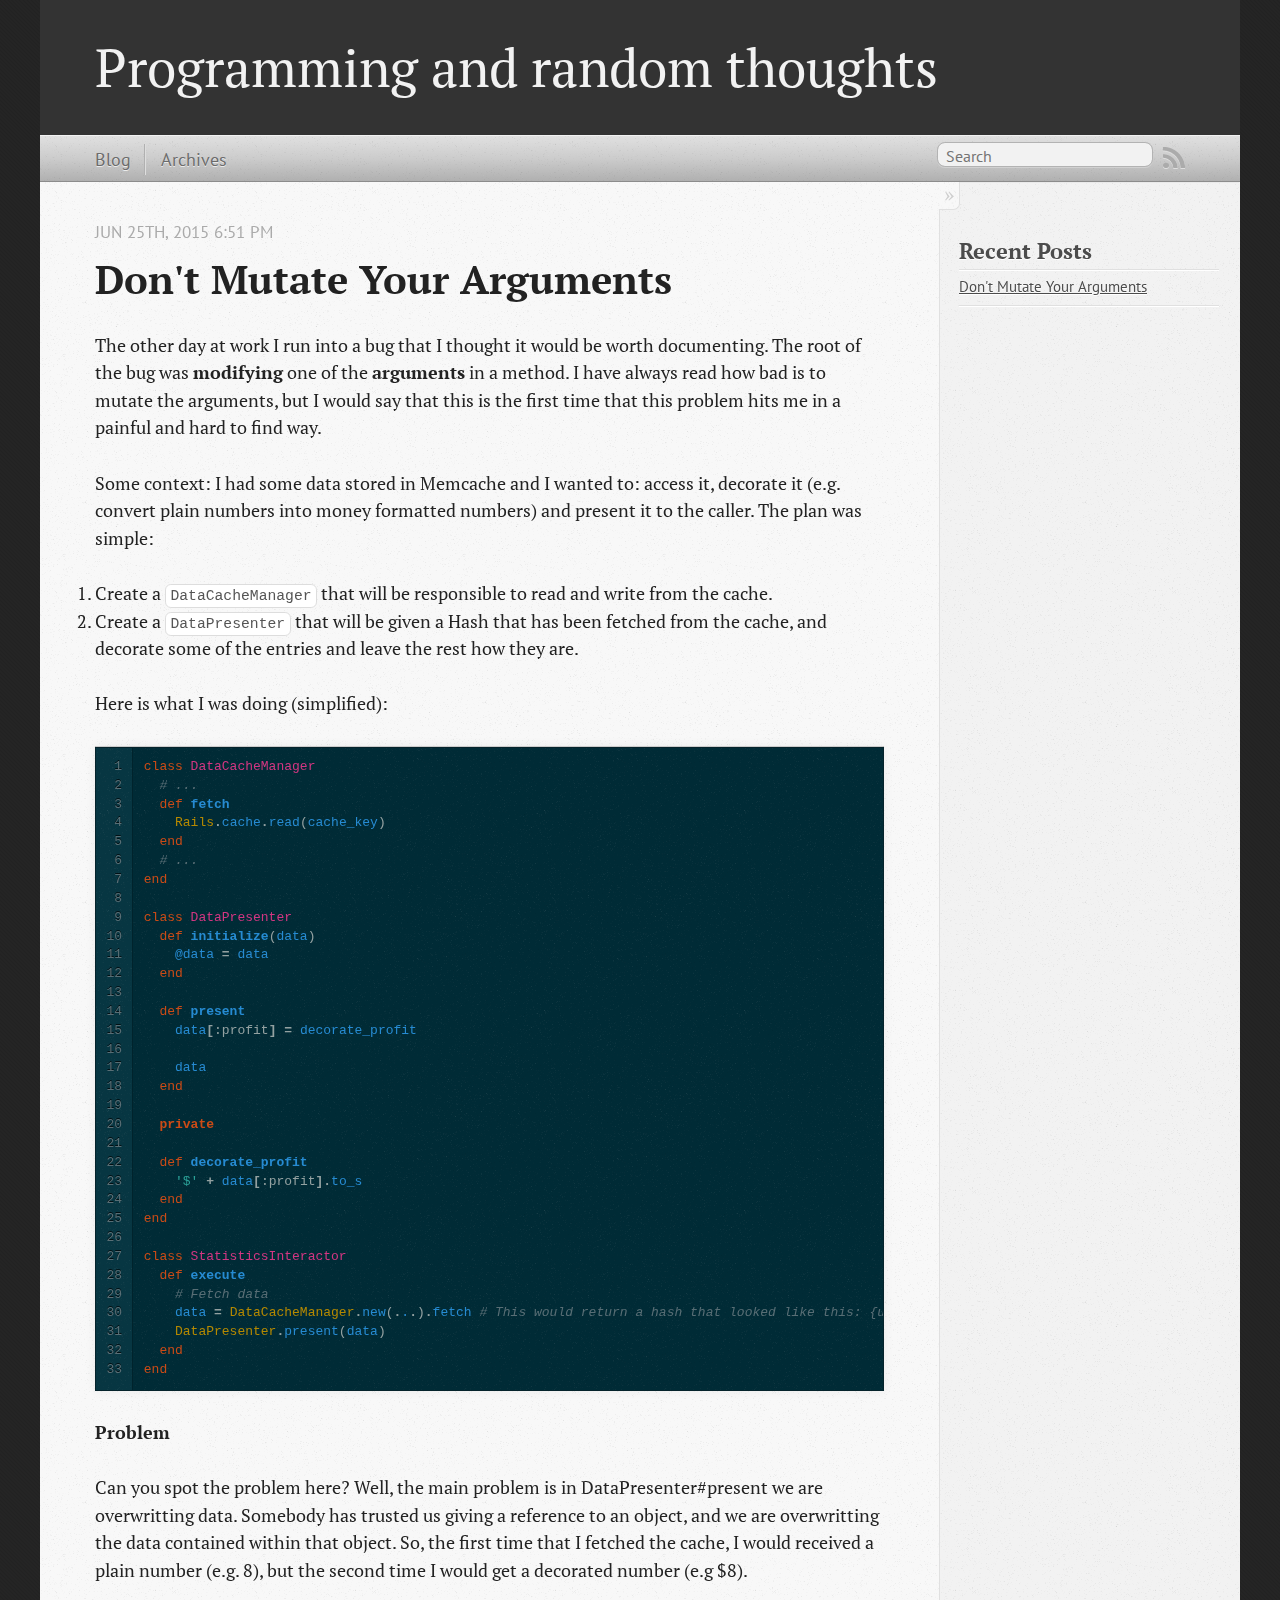
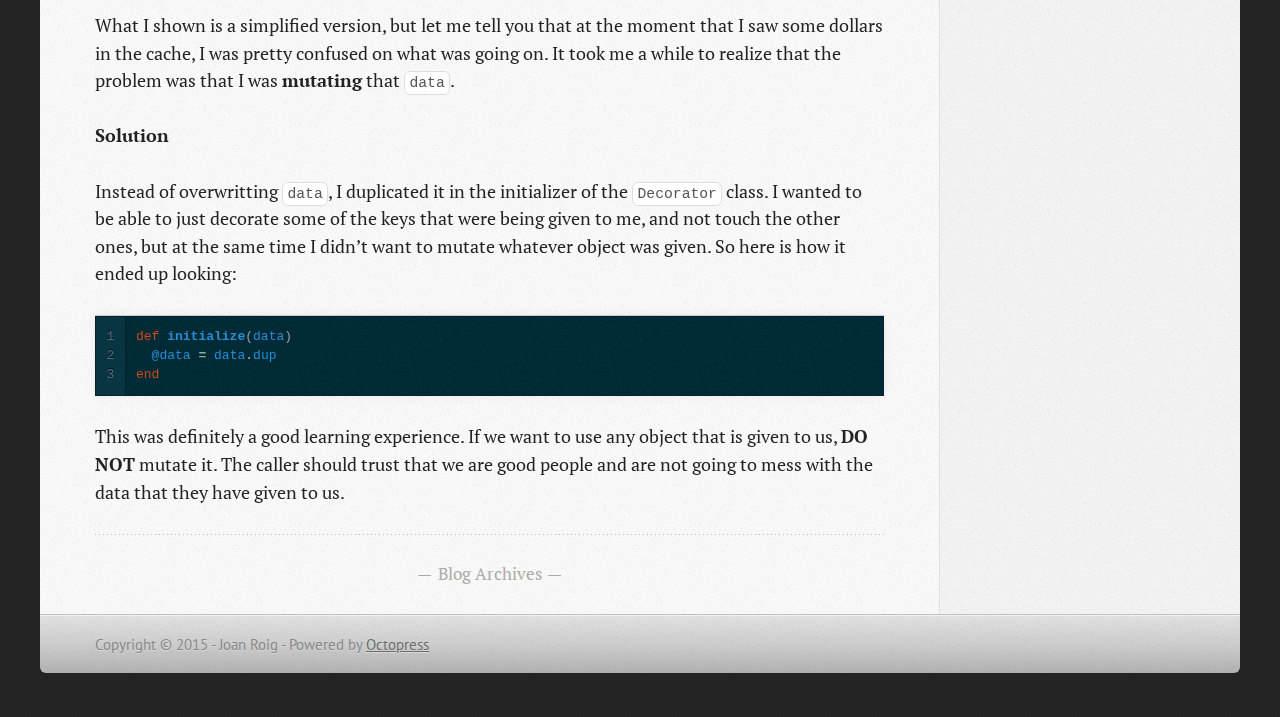
<file: index.html>
<!DOCTYPE html>
<!--[if IEMobile 7 ]><html class="no-js iem7"><![endif]-->
<!--[if lt IE 9]><html class="no-js lte-ie8"><![endif]-->
<!--[if (gt IE 8)|(gt IEMobile 7)|!(IEMobile)|!(IE)]><!--><html class="no-js" lang="en"><!--<![endif]-->
<head>
  <meta charset="utf-8">
  <title>Programming and random thoughts</title>
  <meta name="author" content="Joan Roig">

  
  <meta name="description" content="The other day at work I run into a bug that I thought it would be worth documenting. The root of the bug was modifying one of the arguments in a &hellip;">
  

  <!-- http://t.co/dKP3o1e -->
  <meta name="HandheldFriendly" content="True">
  <meta name="MobileOptimized" content="320">
  <meta name="viewport" content="width=device-width, initial-scale=1">

  
  <link rel="canonical" href="http://novito.github.io/">
  <link href="/favicon.png" rel="icon">
  <link href="/stylesheets/screen.css" media="screen, projection" rel="stylesheet" type="text/css">
  <link href="/atom.xml" rel="alternate" title="Programming and random thoughts" type="application/atom+xml">
  <script src="/javascripts/modernizr-2.0.js"></script>
  <script src="//ajax.googleapis.com/ajax/libs/jquery/1.9.1/jquery.min.js"></script>
  <script>!window.jQuery && document.write(unescape('%3Cscript src="/javascripts/libs/jquery.min.js"%3E%3C/script%3E'))</script>
  <script src="/javascripts/octopress.js" type="text/javascript"></script>
  <!--Fonts from Google"s Web font directory at http://google.com/webfonts -->
<link href="//fonts.googleapis.com/css?family=PT+Serif:regular,italic,bold,bolditalic" rel="stylesheet" type="text/css">
<link href="//fonts.googleapis.com/css?family=PT+Sans:regular,italic,bold,bolditalic" rel="stylesheet" type="text/css">

  

</head>

<body   >
  <header role="banner"><hgroup>
  <h1><a href="/">Programming and random thoughts</a></h1>
  
</hgroup>

</header>
  <nav role="navigation"><ul class="subscription" data-subscription="rss">
  <li><a href="/atom.xml" rel="subscribe-rss" title="subscribe via RSS">RSS</a></li>
  
</ul>
  
<form action="https://www.google.com/search" method="get">
  <fieldset role="search">
    <input type="hidden" name="sitesearch" value="novito.github.io">
    <input class="search" type="text" name="q" results="0" placeholder="Search"/>
  </fieldset>
</form>
  
<ul class="main-navigation">
  <li><a href="/">Blog</a></li>
  <li><a href="/blog/archives">Archives</a></li>
</ul>

</nav>
  <div id="main">
    <div id="content">
      <div class="blog-index">
  
  
  
    <article>
      
  <header>
    
      <h1 class="entry-title"><a href="/blog/2015/06/25/dont-mutate-your-arguments/">Don't Mutate Your Arguments</a></h1>
    
    
      <p class="meta">
        




<time class='entry-date' datetime='2015-06-25T18:51:26-07:00'><span class='date'><span class='date-month'>Jun</span> <span class='date-day'>25</span><span class='date-suffix'>th</span>, <span class='date-year'>2015</span></span> <span class='time'>6:51 pm</span></time>
        
      </p>
    
  </header>


  <div class="entry-content"><p>The other day at work I run into a bug that I thought it would be worth documenting. The root of the bug was <strong>modifying</strong> one of the <strong>arguments</strong> in a method. I have always read how bad is to mutate the arguments, but I would say that this is the first time that this problem hits me in a painful and hard to find way.</p>

<p>Some context: I had some data stored in Memcache and I wanted to: access it, decorate it (e.g. convert plain numbers into money formatted numbers) and present it to the caller. The plan was simple:</p>

<ol>
<li>Create a <code>DataCacheManager</code> that will be responsible to read and write from the cache.</li>
<li>Create a <code>DataPresenter</code> that will be given a Hash that has been fetched from the cache, and decorate some of the entries and leave the rest how they are.</li>
</ol>


<p>Here is what I was doing (simplified):</p>

<figure class='code'><figcaption><span></span></figcaption><div class="highlight"><table><tr><td class="gutter"><pre class="line-numbers"><span class='line-number'>1</span>
<span class='line-number'>2</span>
<span class='line-number'>3</span>
<span class='line-number'>4</span>
<span class='line-number'>5</span>
<span class='line-number'>6</span>
<span class='line-number'>7</span>
<span class='line-number'>8</span>
<span class='line-number'>9</span>
<span class='line-number'>10</span>
<span class='line-number'>11</span>
<span class='line-number'>12</span>
<span class='line-number'>13</span>
<span class='line-number'>14</span>
<span class='line-number'>15</span>
<span class='line-number'>16</span>
<span class='line-number'>17</span>
<span class='line-number'>18</span>
<span class='line-number'>19</span>
<span class='line-number'>20</span>
<span class='line-number'>21</span>
<span class='line-number'>22</span>
<span class='line-number'>23</span>
<span class='line-number'>24</span>
<span class='line-number'>25</span>
<span class='line-number'>26</span>
<span class='line-number'>27</span>
<span class='line-number'>28</span>
<span class='line-number'>29</span>
<span class='line-number'>30</span>
<span class='line-number'>31</span>
<span class='line-number'>32</span>
<span class='line-number'>33</span>
</pre></td><td class='code'><pre><code class='ruby'><span class='line'><span class="k">class</span> <span class="nc">DataCacheManager</span>
</span><span class='line'>  <span class="c1"># ...</span>
</span><span class='line'>  <span class="k">def</span> <span class="nf">fetch</span>
</span><span class='line'>    <span class="no">Rails</span><span class="o">.</span><span class="n">cache</span><span class="o">.</span><span class="n">read</span><span class="p">(</span><span class="n">cache_key</span><span class="p">)</span>
</span><span class='line'>  <span class="k">end</span>
</span><span class='line'>  <span class="c1"># ...</span>
</span><span class='line'><span class="k">end</span>
</span><span class='line'>
</span><span class='line'><span class="k">class</span> <span class="nc">DataPresenter</span>
</span><span class='line'>  <span class="k">def</span> <span class="nf">initialize</span><span class="p">(</span><span class="n">data</span><span class="p">)</span>
</span><span class='line'>    <span class="vi">@data</span> <span class="o">=</span> <span class="n">data</span>
</span><span class='line'>  <span class="k">end</span>
</span><span class='line'>
</span><span class='line'>  <span class="k">def</span> <span class="nf">present</span>
</span><span class='line'>    <span class="n">data</span><span class="o">[</span><span class="ss">:profit</span><span class="o">]</span> <span class="o">=</span> <span class="n">decorate_profit</span>
</span><span class='line'>
</span><span class='line'>    <span class="n">data</span>
</span><span class='line'>  <span class="k">end</span>
</span><span class='line'>
</span><span class='line'>  <span class="kp">private</span>
</span><span class='line'>
</span><span class='line'>  <span class="k">def</span> <span class="nf">decorate_profit</span>
</span><span class='line'>    <span class="s1">&#39;$&#39;</span> <span class="o">+</span> <span class="n">data</span><span class="o">[</span><span class="ss">:profit</span><span class="o">].</span><span class="n">to_s</span>
</span><span class='line'>  <span class="k">end</span>
</span><span class='line'><span class="k">end</span>
</span><span class='line'>
</span><span class='line'><span class="k">class</span> <span class="nc">StatisticsInteractor</span>
</span><span class='line'>  <span class="k">def</span> <span class="nf">execute</span>
</span><span class='line'>    <span class="c1"># Fetch data</span>
</span><span class='line'>    <span class="n">data</span> <span class="o">=</span> <span class="no">DataCacheManager</span><span class="o">.</span><span class="n">new</span><span class="p">(</span><span class="o">.</span><span class="n">.</span><span class="o">.</span><span class="p">)</span><span class="o">.</span><span class="n">fetch</span> <span class="c1"># This would return a hash that looked like this: {units: 3, profit: 4}</span>
</span><span class='line'>    <span class="no">DataPresenter</span><span class="o">.</span><span class="n">present</span><span class="p">(</span><span class="n">data</span><span class="p">)</span>
</span><span class='line'>  <span class="k">end</span>
</span><span class='line'><span class="k">end</span>
</span></code></pre></td></tr></table></div></figure>


<p><strong>Problem</strong></p>

<p>Can you spot the problem here? Well, the main problem is in DataPresenter#present we are overwritting data. Somebody has trusted us giving a reference to an object, and we are overwritting the data contained within that object. So, the first time that I fetched the cache, I would received a plain number (e.g. 8), but the second time I would get a decorated number (e.g $8).</p>

<p>What I shown is a simplified version, but let me tell you that at the moment that I saw some dollars in the cache, I was pretty confused on what was going on. It took me a while to realize that the problem was that I was <strong>mutating</strong> that <code>data</code>.</p>

<p><strong>Solution</strong></p>

<p>Instead of overwritting <code>data</code>, I duplicated it in the initializer of the <code>Decorator</code> class. I wanted to be able to just decorate some of the keys that were being given to me, and not touch the other ones, but at the same time I didn&rsquo;t want to mutate whatever object was given. So here is how it ended up looking:</p>

<figure class='code'><figcaption><span></span></figcaption><div class="highlight"><table><tr><td class="gutter"><pre class="line-numbers"><span class='line-number'>1</span>
<span class='line-number'>2</span>
<span class='line-number'>3</span>
</pre></td><td class='code'><pre><code class='ruby'><span class='line'><span class="k">def</span> <span class="nf">initialize</span><span class="p">(</span><span class="n">data</span><span class="p">)</span>
</span><span class='line'>  <span class="vi">@data</span> <span class="o">=</span> <span class="n">data</span><span class="o">.</span><span class="n">dup</span>
</span><span class='line'><span class="k">end</span>
</span></code></pre></td></tr></table></div></figure>


<p>This was definitely a good learning experience. If we want to use any object that is given to us, <strong>DO NOT</strong> mutate it. The caller should trust that we are good people and are not going to mess with the data that they have given to us.</p>
</div>
  
  


    </article>
  
  <div class="pagination">
    
    <a href="/blog/archives">Blog Archives</a>
    
  </div>
</div>
<aside class="sidebar">
  
    <section>
  <h1>Recent Posts</h1>
  <ul id="recent_posts">
    
      <li class="post">
        <a href="/blog/2015/06/25/dont-mutate-your-arguments/">Don't Mutate Your Arguments</a>
      </li>
    
  </ul>
</section>





  
</aside>

    </div>
  </div>
  <footer role="contentinfo"><p>
  Copyright &copy; 2015 - Joan Roig -
  <span class="credit">Powered by <a href="http://octopress.org">Octopress</a></span>
</p>

</footer>
  







  <script type="text/javascript">
    (function(){
      var twitterWidgets = document.createElement('script');
      twitterWidgets.type = 'text/javascript';
      twitterWidgets.async = true;
      twitterWidgets.src = '//platform.twitter.com/widgets.js';
      document.getElementsByTagName('head')[0].appendChild(twitterWidgets);
    })();
  </script>





</body>
</html>
</file>
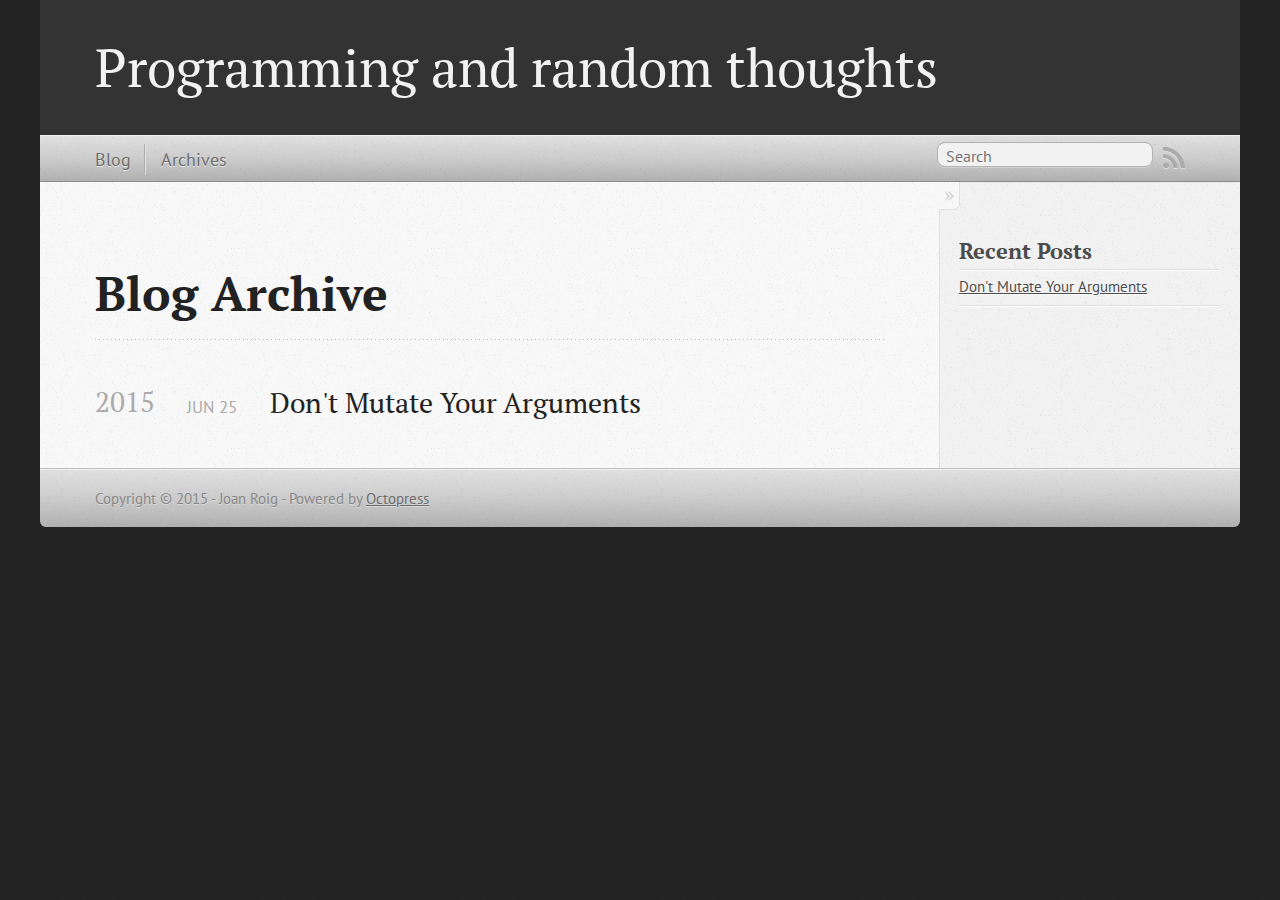
<file: blog/archives/index.html>
<!DOCTYPE html>
<!--[if IEMobile 7 ]><html class="no-js iem7"><![endif]-->
<!--[if lt IE 9]><html class="no-js lte-ie8"><![endif]-->
<!--[if (gt IE 8)|(gt IEMobile 7)|!(IEMobile)|!(IE)]><!--><html class="no-js" lang="en"><!--<![endif]-->
<head>
  <meta charset="utf-8">
  <title>Blog Archive - Programming and random thoughts</title>
  <meta name="author" content="Joan Roig">

  
  <meta name="description" content=" Blog Archive 2015 Don't Mutate Your Arguments
Jun 25 2015 Recent Posts Don't Mutate Your Arguments ">
  

  <!-- http://t.co/dKP3o1e -->
  <meta name="HandheldFriendly" content="True">
  <meta name="MobileOptimized" content="320">
  <meta name="viewport" content="width=device-width, initial-scale=1">

  
  <link rel="canonical" href="http://novito.github.io/blog/archives/">
  <link href="/favicon.png" rel="icon">
  <link href="/stylesheets/screen.css" media="screen, projection" rel="stylesheet" type="text/css">
  <link href="/atom.xml" rel="alternate" title="Programming and random thoughts" type="application/atom+xml">
  <script src="/javascripts/modernizr-2.0.js"></script>
  <script src="//ajax.googleapis.com/ajax/libs/jquery/1.9.1/jquery.min.js"></script>
  <script>!window.jQuery && document.write(unescape('%3Cscript src="/javascripts/libs/jquery.min.js"%3E%3C/script%3E'))</script>
  <script src="/javascripts/octopress.js" type="text/javascript"></script>
  <!--Fonts from Google"s Web font directory at http://google.com/webfonts -->
<link href="//fonts.googleapis.com/css?family=PT+Serif:regular,italic,bold,bolditalic" rel="stylesheet" type="text/css">
<link href="//fonts.googleapis.com/css?family=PT+Sans:regular,italic,bold,bolditalic" rel="stylesheet" type="text/css">

  

</head>

<body   >
  <header role="banner"><hgroup>
  <h1><a href="/">Programming and random thoughts</a></h1>
  
</hgroup>

</header>
  <nav role="navigation"><ul class="subscription" data-subscription="rss">
  <li><a href="/atom.xml" rel="subscribe-rss" title="subscribe via RSS">RSS</a></li>
  
</ul>
  
<form action="https://www.google.com/search" method="get">
  <fieldset role="search">
    <input type="hidden" name="sitesearch" value="novito.github.io">
    <input class="search" type="text" name="q" results="0" placeholder="Search"/>
  </fieldset>
</form>
  
<ul class="main-navigation">
  <li><a href="/">Blog</a></li>
  <li><a href="/blog/archives">Archives</a></li>
</ul>

</nav>
  <div id="main">
    <div id="content">
      <div>
<article role="article">
  
  <header>
    <h1 class="entry-title">Blog Archive</h1>
    
  </header>
  
  <div id="blog-archives">



  
  <h2>2015</h2>

<article>
  
<h1><a href="/blog/2015/06/25/dont-mutate-your-arguments/">Don't Mutate Your Arguments</a></h1>
<time datetime="2015-06-25T18:51:26-07:00" pubdate><span class='month'>Jun</span> <span class='day'>25</span> <span class='year'>2015</span></time>


</article>

</div>

  
</article>

</div>

<aside class="sidebar">
  
    <section>
  <h1>Recent Posts</h1>
  <ul id="recent_posts">
    
      <li class="post">
        <a href="/blog/2015/06/25/dont-mutate-your-arguments/">Don't Mutate Your Arguments</a>
      </li>
    
  </ul>
</section>





  
</aside>


    </div>
  </div>
  <footer role="contentinfo"><p>
  Copyright &copy; 2015 - Joan Roig -
  <span class="credit">Powered by <a href="http://octopress.org">Octopress</a></span>
</p>

</footer>
  







  <script type="text/javascript">
    (function(){
      var twitterWidgets = document.createElement('script');
      twitterWidgets.type = 'text/javascript';
      twitterWidgets.async = true;
      twitterWidgets.src = '//platform.twitter.com/widgets.js';
      document.getElementsByTagName('head')[0].appendChild(twitterWidgets);
    })();
  </script>





</body>
</html>
</file>
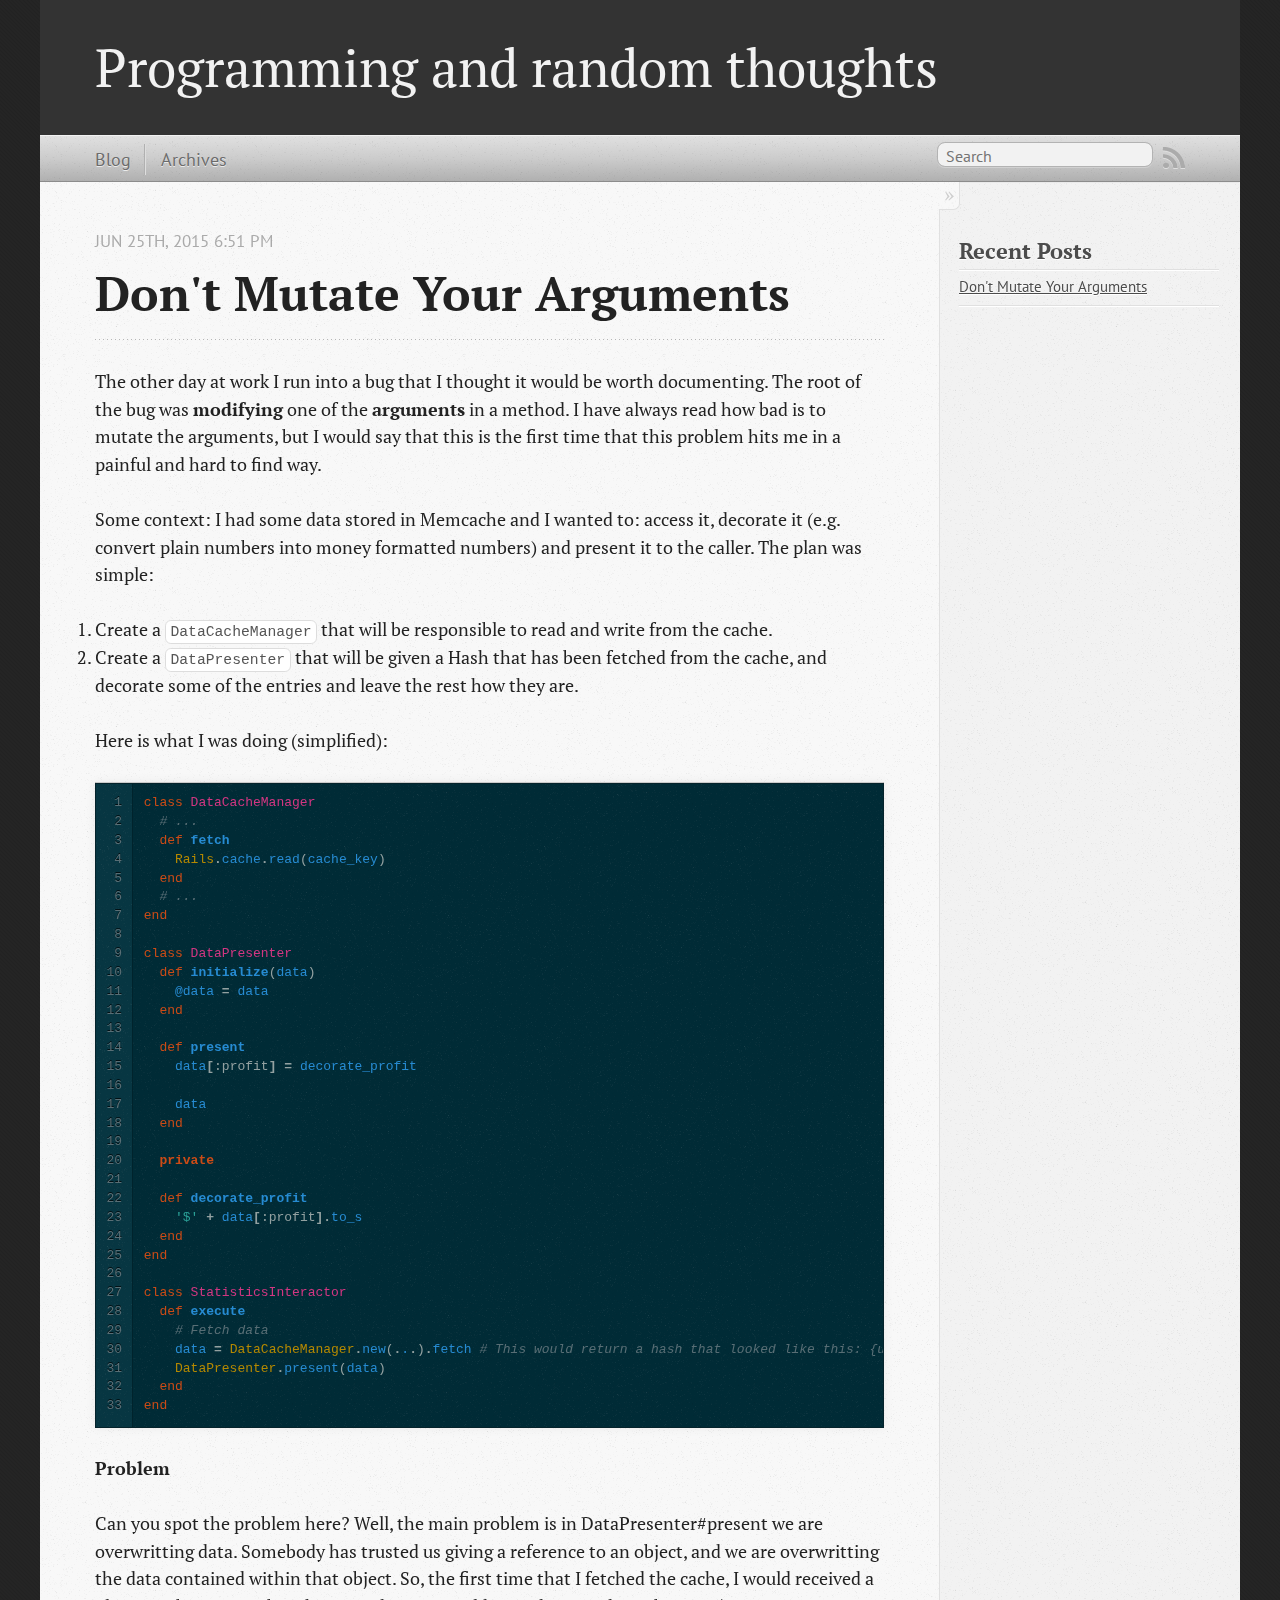
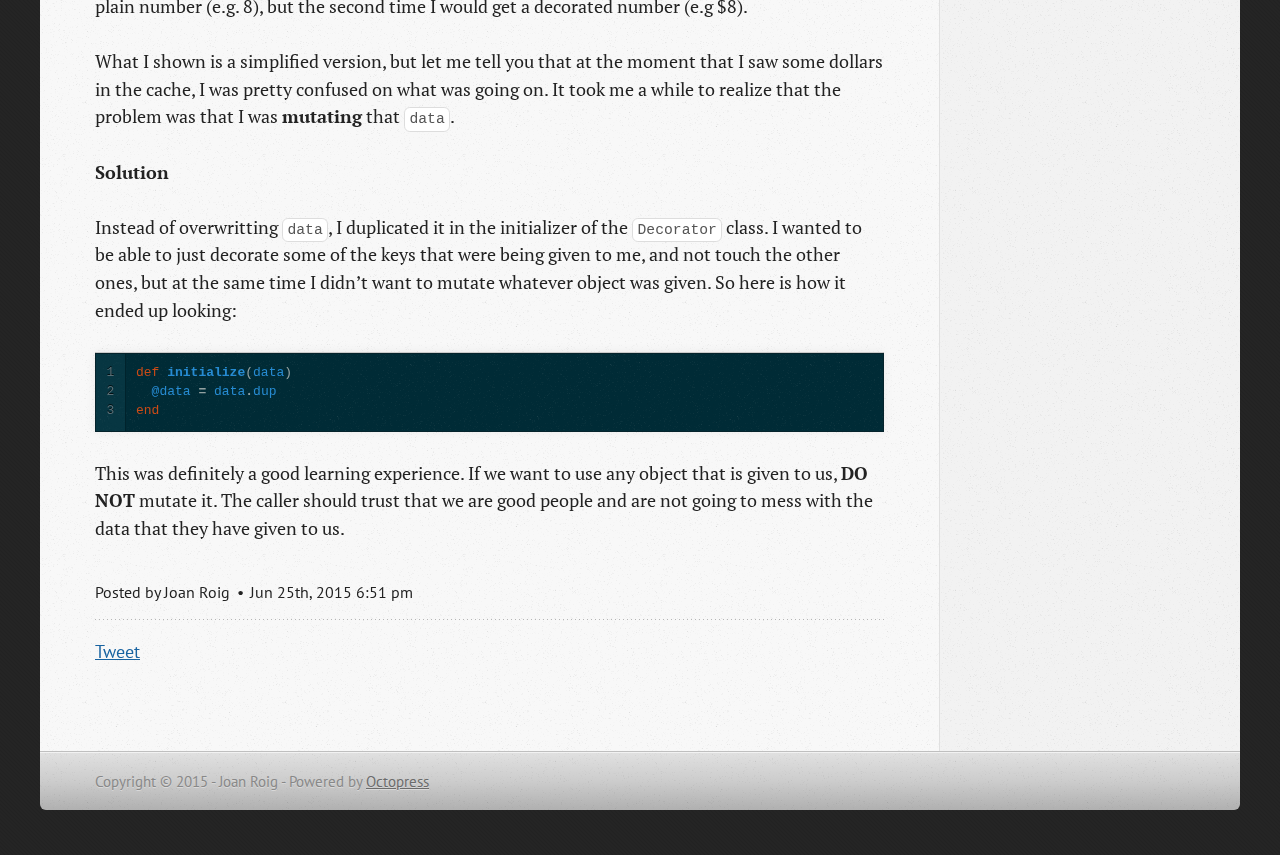
<file: blog/2015/06/25/dont-mutate-your-arguments/index.html>
<!DOCTYPE html>
<!--[if IEMobile 7 ]><html class="no-js iem7"><![endif]-->
<!--[if lt IE 9]><html class="no-js lte-ie8"><![endif]-->
<!--[if (gt IE 8)|(gt IEMobile 7)|!(IEMobile)|!(IE)]><!--><html class="no-js" lang="en"><!--<![endif]-->
<head>
  <meta charset="utf-8">
  <title>Don't Mutate Your Arguments - Programming and random thoughts</title>
  <meta name="author" content="Joan Roig">

  
  <meta name="description" content="The other day at work I run into a bug that I thought it would be worth documenting. The root of the bug was modifying one of the arguments in a &hellip;">
  

  <!-- http://t.co/dKP3o1e -->
  <meta name="HandheldFriendly" content="True">
  <meta name="MobileOptimized" content="320">
  <meta name="viewport" content="width=device-width, initial-scale=1">

  
  <link rel="canonical" href="http://novito.github.io/blog/2015/06/25/dont-mutate-your-arguments/">
  <link href="/favicon.png" rel="icon">
  <link href="/stylesheets/screen.css" media="screen, projection" rel="stylesheet" type="text/css">
  <link href="/atom.xml" rel="alternate" title="Programming and random thoughts" type="application/atom+xml">
  <script src="/javascripts/modernizr-2.0.js"></script>
  <script src="//ajax.googleapis.com/ajax/libs/jquery/1.9.1/jquery.min.js"></script>
  <script>!window.jQuery && document.write(unescape('%3Cscript src="/javascripts/libs/jquery.min.js"%3E%3C/script%3E'))</script>
  <script src="/javascripts/octopress.js" type="text/javascript"></script>
  <!--Fonts from Google"s Web font directory at http://google.com/webfonts -->
<link href="//fonts.googleapis.com/css?family=PT+Serif:regular,italic,bold,bolditalic" rel="stylesheet" type="text/css">
<link href="//fonts.googleapis.com/css?family=PT+Sans:regular,italic,bold,bolditalic" rel="stylesheet" type="text/css">

  

</head>

<body   >
  <header role="banner"><hgroup>
  <h1><a href="/">Programming and random thoughts</a></h1>
  
</hgroup>

</header>
  <nav role="navigation"><ul class="subscription" data-subscription="rss">
  <li><a href="/atom.xml" rel="subscribe-rss" title="subscribe via RSS">RSS</a></li>
  
</ul>
  
<form action="https://www.google.com/search" method="get">
  <fieldset role="search">
    <input type="hidden" name="sitesearch" value="novito.github.io">
    <input class="search" type="text" name="q" results="0" placeholder="Search"/>
  </fieldset>
</form>
  
<ul class="main-navigation">
  <li><a href="/">Blog</a></li>
  <li><a href="/blog/archives">Archives</a></li>
</ul>

</nav>
  <div id="main">
    <div id="content">
      <div>
<article class="hentry" role="article">
  
  <header>
    
      <h1 class="entry-title">Don't Mutate Your Arguments</h1>
    
    
      <p class="meta">
        




<time class='entry-date' datetime='2015-06-25T18:51:26-07:00'><span class='date'><span class='date-month'>Jun</span> <span class='date-day'>25</span><span class='date-suffix'>th</span>, <span class='date-year'>2015</span></span> <span class='time'>6:51 pm</span></time>
        
      </p>
    
  </header>


<div class="entry-content"><p>The other day at work I run into a bug that I thought it would be worth documenting. The root of the bug was <strong>modifying</strong> one of the <strong>arguments</strong> in a method. I have always read how bad is to mutate the arguments, but I would say that this is the first time that this problem hits me in a painful and hard to find way.</p>

<p>Some context: I had some data stored in Memcache and I wanted to: access it, decorate it (e.g. convert plain numbers into money formatted numbers) and present it to the caller. The plan was simple:</p>

<ol>
<li>Create a <code>DataCacheManager</code> that will be responsible to read and write from the cache.</li>
<li>Create a <code>DataPresenter</code> that will be given a Hash that has been fetched from the cache, and decorate some of the entries and leave the rest how they are.</li>
</ol>


<p>Here is what I was doing (simplified):</p>

<figure class='code'><figcaption><span></span></figcaption><div class="highlight"><table><tr><td class="gutter"><pre class="line-numbers"><span class='line-number'>1</span>
<span class='line-number'>2</span>
<span class='line-number'>3</span>
<span class='line-number'>4</span>
<span class='line-number'>5</span>
<span class='line-number'>6</span>
<span class='line-number'>7</span>
<span class='line-number'>8</span>
<span class='line-number'>9</span>
<span class='line-number'>10</span>
<span class='line-number'>11</span>
<span class='line-number'>12</span>
<span class='line-number'>13</span>
<span class='line-number'>14</span>
<span class='line-number'>15</span>
<span class='line-number'>16</span>
<span class='line-number'>17</span>
<span class='line-number'>18</span>
<span class='line-number'>19</span>
<span class='line-number'>20</span>
<span class='line-number'>21</span>
<span class='line-number'>22</span>
<span class='line-number'>23</span>
<span class='line-number'>24</span>
<span class='line-number'>25</span>
<span class='line-number'>26</span>
<span class='line-number'>27</span>
<span class='line-number'>28</span>
<span class='line-number'>29</span>
<span class='line-number'>30</span>
<span class='line-number'>31</span>
<span class='line-number'>32</span>
<span class='line-number'>33</span>
</pre></td><td class='code'><pre><code class='ruby'><span class='line'><span class="k">class</span> <span class="nc">DataCacheManager</span>
</span><span class='line'>  <span class="c1"># ...</span>
</span><span class='line'>  <span class="k">def</span> <span class="nf">fetch</span>
</span><span class='line'>    <span class="no">Rails</span><span class="o">.</span><span class="n">cache</span><span class="o">.</span><span class="n">read</span><span class="p">(</span><span class="n">cache_key</span><span class="p">)</span>
</span><span class='line'>  <span class="k">end</span>
</span><span class='line'>  <span class="c1"># ...</span>
</span><span class='line'><span class="k">end</span>
</span><span class='line'>
</span><span class='line'><span class="k">class</span> <span class="nc">DataPresenter</span>
</span><span class='line'>  <span class="k">def</span> <span class="nf">initialize</span><span class="p">(</span><span class="n">data</span><span class="p">)</span>
</span><span class='line'>    <span class="vi">@data</span> <span class="o">=</span> <span class="n">data</span>
</span><span class='line'>  <span class="k">end</span>
</span><span class='line'>
</span><span class='line'>  <span class="k">def</span> <span class="nf">present</span>
</span><span class='line'>    <span class="n">data</span><span class="o">[</span><span class="ss">:profit</span><span class="o">]</span> <span class="o">=</span> <span class="n">decorate_profit</span>
</span><span class='line'>
</span><span class='line'>    <span class="n">data</span>
</span><span class='line'>  <span class="k">end</span>
</span><span class='line'>
</span><span class='line'>  <span class="kp">private</span>
</span><span class='line'>
</span><span class='line'>  <span class="k">def</span> <span class="nf">decorate_profit</span>
</span><span class='line'>    <span class="s1">&#39;$&#39;</span> <span class="o">+</span> <span class="n">data</span><span class="o">[</span><span class="ss">:profit</span><span class="o">].</span><span class="n">to_s</span>
</span><span class='line'>  <span class="k">end</span>
</span><span class='line'><span class="k">end</span>
</span><span class='line'>
</span><span class='line'><span class="k">class</span> <span class="nc">StatisticsInteractor</span>
</span><span class='line'>  <span class="k">def</span> <span class="nf">execute</span>
</span><span class='line'>    <span class="c1"># Fetch data</span>
</span><span class='line'>    <span class="n">data</span> <span class="o">=</span> <span class="no">DataCacheManager</span><span class="o">.</span><span class="n">new</span><span class="p">(</span><span class="o">.</span><span class="n">.</span><span class="o">.</span><span class="p">)</span><span class="o">.</span><span class="n">fetch</span> <span class="c1"># This would return a hash that looked like this: {units: 3, profit: 4}</span>
</span><span class='line'>    <span class="no">DataPresenter</span><span class="o">.</span><span class="n">present</span><span class="p">(</span><span class="n">data</span><span class="p">)</span>
</span><span class='line'>  <span class="k">end</span>
</span><span class='line'><span class="k">end</span>
</span></code></pre></td></tr></table></div></figure>


<p><strong>Problem</strong></p>

<p>Can you spot the problem here? Well, the main problem is in DataPresenter#present we are overwritting data. Somebody has trusted us giving a reference to an object, and we are overwritting the data contained within that object. So, the first time that I fetched the cache, I would received a plain number (e.g. 8), but the second time I would get a decorated number (e.g $8).</p>

<p>What I shown is a simplified version, but let me tell you that at the moment that I saw some dollars in the cache, I was pretty confused on what was going on. It took me a while to realize that the problem was that I was <strong>mutating</strong> that <code>data</code>.</p>

<p><strong>Solution</strong></p>

<p>Instead of overwritting <code>data</code>, I duplicated it in the initializer of the <code>Decorator</code> class. I wanted to be able to just decorate some of the keys that were being given to me, and not touch the other ones, but at the same time I didn&rsquo;t want to mutate whatever object was given. So here is how it ended up looking:</p>

<figure class='code'><figcaption><span></span></figcaption><div class="highlight"><table><tr><td class="gutter"><pre class="line-numbers"><span class='line-number'>1</span>
<span class='line-number'>2</span>
<span class='line-number'>3</span>
</pre></td><td class='code'><pre><code class='ruby'><span class='line'><span class="k">def</span> <span class="nf">initialize</span><span class="p">(</span><span class="n">data</span><span class="p">)</span>
</span><span class='line'>  <span class="vi">@data</span> <span class="o">=</span> <span class="n">data</span><span class="o">.</span><span class="n">dup</span>
</span><span class='line'><span class="k">end</span>
</span></code></pre></td></tr></table></div></figure>


<p>This was definitely a good learning experience. If we want to use any object that is given to us, <strong>DO NOT</strong> mutate it. The caller should trust that we are good people and are not going to mess with the data that they have given to us.</p>
</div>


  <footer>
    <p class="meta">
      
  

<span class="byline author vcard">Posted by <span class="fn">Joan Roig</span></span>

      




<time class='entry-date' datetime='2015-06-25T18:51:26-07:00'><span class='date'><span class='date-month'>Jun</span> <span class='date-day'>25</span><span class='date-suffix'>th</span>, <span class='date-year'>2015</span></span> <span class='time'>6:51 pm</span></time>
      


    </p>
    
      <div class="sharing">
  
  <a href="//twitter.com/share" class="twitter-share-button" data-url="http://novito.github.io/blog/2015/06/25/dont-mutate-your-arguments/" data-via="" data-counturl="http://novito.github.io/blog/2015/06/25/dont-mutate-your-arguments/" >Tweet</a>
  
  
  
</div>

    
    <p class="meta">
      
      
    </p>
  </footer>
</article>

</div>

<aside class="sidebar">
  
    <section>
  <h1>Recent Posts</h1>
  <ul id="recent_posts">
    
      <li class="post">
        <a href="/blog/2015/06/25/dont-mutate-your-arguments/">Don't Mutate Your Arguments</a>
      </li>
    
  </ul>
</section>





  
</aside>


    </div>
  </div>
  <footer role="contentinfo"><p>
  Copyright &copy; 2015 - Joan Roig -
  <span class="credit">Powered by <a href="http://octopress.org">Octopress</a></span>
</p>

</footer>
  







  <script type="text/javascript">
    (function(){
      var twitterWidgets = document.createElement('script');
      twitterWidgets.type = 'text/javascript';
      twitterWidgets.async = true;
      twitterWidgets.src = '//platform.twitter.com/widgets.js';
      document.getElementsByTagName('head')[0].appendChild(twitterWidgets);
    })();
  </script>





</body>
</html>
</file>
<file: stylesheets/screen.css>
html,body,div,span,applet,object,iframe,h1,h2,h3,h4,h5,h6,p,blockquote,pre,a,abbr,acronym,address,big,cite,code,del,dfn,em,img,ins,kbd,q,s,samp,small,strike,strong,sub,sup,tt,var,b,u,i,center,dl,dt,dd,ol,ul,li,fieldset,form,label,legend,table,caption,tbody,tfoot,thead,tr,th,td,article,aside,canvas,details,embed,figure,figcaption,footer,header,hgroup,menu,nav,output,ruby,section,summary,time,mark,audio,video{margin:0;padding:0;border:0;font:inherit;font-size:100%;vertical-align:baseline}html{line-height:1}ol,ul{list-style:none}table{border-collapse:collapse;border-spacing:0}caption,th,td{text-align:left;font-weight:normal;vertical-align:middle}q,blockquote{quotes:none}q:before,q:after,blockquote:before,blockquote:after{content:"";content:none}a img{border:none}article,aside,details,figcaption,figure,footer,header,hgroup,main,menu,nav,section,summary{display:block}a{color:#1863a1}a:visited{color:#751590}a:focus{color:#0181eb}a:hover{color:#0181eb}a:active{color:#01579f}aside.sidebar a{color:#222}aside.sidebar a:focus{color:#0181eb}aside.sidebar a:hover{color:#0181eb}aside.sidebar a:active{color:#01579f}a{-moz-transition:color 0.3s;-o-transition:color 0.3s;-webkit-transition:color 0.3s;transition:color 0.3s}html{background:#252525 url('/images/line-tile.png?1435033570') top left}body>div{background:#f2f2f2 url('/images/noise.png?1435033570') top left;border-bottom:1px solid #bfbfbf}body>div>div{background:#f8f8f8 url('/images/noise.png?1435033570') top left;border-right:1px solid #e0e0e0}.heading,body>header h1,h1,h2,h3,h4,h5,h6{font-family:"PT Serif","Georgia","Helvetica Neue",Arial,sans-serif}.sans,body>header h2,article header p.meta,article>footer,#content .blog-index footer,html .gist .gist-file .gist-meta,#blog-archives a.category,#blog-archives time,aside.sidebar section,body>footer{font-family:"PT Sans","Helvetica Neue",Arial,sans-serif}.serif,body,#content .blog-index a[rel=full-article]{font-family:"PT Serif",Georgia,Times,"Times New Roman",serif}.mono,pre,code,tt,p code,li code{font-family:Menlo,Monaco,"Andale Mono","lucida console","Courier New",monospace}body>header h1{font-size:2.2em;font-family:"PT Serif","Georgia","Helvetica Neue",Arial,sans-serif;font-weight:normal;line-height:1.2em;margin-bottom:0.6667em}body>header h2{font-family:"PT Serif","Georgia","Helvetica Neue",Arial,sans-serif}body{line-height:1.5em;color:#222}h1{font-size:2.2em;line-height:1.2em}@media only screen and (min-width: 992px){body{font-size:1.15em}h1{font-size:2.6em;line-height:1.2em}}h1,h2,h3,h4,h5,h6{text-rendering:optimizelegibility;margin-bottom:1em;font-weight:bold}h2,section h1{font-size:1.5em}h3,section h2,section section h1{font-size:1.3em}h4,section h3,section section h2,section section section h1{font-size:1em}h5,section h4,section section h3{font-size:.9em}h6,section h5,section section h4,section section section h3{font-size:.8em}p,article blockquote,ul,ol{margin-bottom:1.5em}ul{list-style-type:disc}ul ul{list-style-type:circle;margin-bottom:0px}ul ul ul{list-style-type:square;margin-bottom:0px}ol{list-style-type:decimal}ol ol{list-style-type:lower-alpha;margin-bottom:0px}ol ol ol{list-style-type:lower-roman;margin-bottom:0px}ul,ul ul,ul ol,ol,ol ul,ol ol{margin-left:1.3em}ul ul,ul ol,ol ul,ol ol{margin-bottom:0em}strong{font-weight:bold}em{font-style:italic}sup,sub{font-size:0.75em;position:relative;display:inline-block;padding:0 .2em;line-height:.8em}sup{top:-.5em}sub{bottom:-.5em}a[rev='footnote']{font-size:.75em;padding:0 .3em;line-height:1}q{font-style:italic}q:before{content:"\201C"}q:after{content:"\201D"}em,dfn{font-style:italic}strong,dfn{font-weight:bold}del,s{text-decoration:line-through}abbr,acronym{border-bottom:1px dotted;cursor:help}hr{margin-bottom:0.2em}small{font-size:.8em}big{font-size:1.2em}article blockquote{font-style:italic;position:relative;font-size:1.2em;line-height:1.5em;padding-left:1em;border-left:4px solid rgba(170,170,170,0.5)}article blockquote cite{font-style:italic}article blockquote cite a{color:#aaa !important;word-wrap:break-word}article blockquote cite:before{content:'\2014';padding-right:.3em;padding-left:.3em;color:#aaa}@media only screen and (min-width: 992px){article blockquote{padding-left:1.5em;border-left-width:4px}}.pullquote-right:before,.pullquote-left:before{padding:0;border:none;content:attr(data-pullquote);float:right;width:45%;margin:.5em 0 1em 1.5em;position:relative;top:7px;font-size:1.4em;line-height:1.45em}.pullquote-left:before{float:left;margin:.5em 1.5em 1em 0}.force-wrap,article a,aside.sidebar a{white-space:-moz-pre-wrap;white-space:-pre-wrap;white-space:-o-pre-wrap;white-space:pre-wrap;word-wrap:break-word}.group,body>header,body>nav,body>footer,body #content>article,body #content>div>article,body #content>div>section,body div.pagination,aside.sidebar,#main,#content,.sidebar{*zoom:1}.group:after,body>header:after,body>nav:after,body>footer:after,body #content>article:after,body #content>div>article:after,body #content>div>section:after,body div.pagination:after,#main:after,#content:after,.sidebar:after{content:"";display:table;clear:both}body{-webkit-text-size-adjust:none;max-width:1200px;position:relative;margin:0 auto}body>header,body>nav,body>footer,body #content>article,body #content>div>article,body #content>div>section{padding-left:18px;padding-right:18px}@media only screen and (min-width: 480px){body>header,body>nav,body>footer,body #content>article,body #content>div>article,body #content>div>section{padding-left:25px;padding-right:25px}}@media only screen and (min-width: 768px){body>header,body>nav,body>footer,body #content>article,body #content>div>article,body #content>div>section{padding-left:35px;padding-right:35px}}@media only screen and (min-width: 992px){body>header,body>nav,body>footer,body #content>article,body #content>div>article,body #content>div>section{padding-left:55px;padding-right:55px}}body div.pagination{margin-left:18px;margin-right:18px}@media only screen and (min-width: 480px){body div.pagination{margin-left:25px;margin-right:25px}}@media only screen and (min-width: 768px){body div.pagination{margin-left:35px;margin-right:35px}}@media only screen and (min-width: 992px){body div.pagination{margin-left:55px;margin-right:55px}}body>header{font-size:1em;padding-top:1.5em;padding-bottom:1.5em}#content{overflow:hidden}#content>div,#content>article{width:100%}aside.sidebar{float:none;padding:0 18px 1px;background-color:#f7f7f7;border-top:1px solid #e0e0e0}.flex-content,article img,article video,article .flash-video,aside.sidebar img{max-width:100%;height:auto}.basic-alignment.left,article img.left,article video.left,article .left.flash-video,aside.sidebar img.left{float:left;margin-right:1.5em}.basic-alignment.right,article img.right,article video.right,article .right.flash-video,aside.sidebar img.right{float:right;margin-left:1.5em}.basic-alignment.center,article img.center,article video.center,article .center.flash-video,aside.sidebar img.center{display:block;margin:0 auto 1.5em}.basic-alignment.left,article img.left,article video.left,article .left.flash-video,aside.sidebar img.left,.basic-alignment.right,article img.right,article video.right,article .right.flash-video,aside.sidebar img.right{margin-bottom:.8em}.toggle-sidebar,.no-sidebar .toggle-sidebar{display:none}@media only screen and (min-width: 750px){body.sidebar-footer aside.sidebar{float:none;width:auto;clear:left;margin:0;padding:0 35px 1px;background-color:#f7f7f7;border-top:1px solid #eaeaea}body.sidebar-footer aside.sidebar section.odd,body.sidebar-footer aside.sidebar section.even{float:left;width:48%}body.sidebar-footer aside.sidebar section.odd{margin-left:0}body.sidebar-footer aside.sidebar section.even{margin-left:4%}body.sidebar-footer aside.sidebar.thirds section{width:30%;margin-left:5%}body.sidebar-footer aside.sidebar.thirds section.first{margin-left:0;clear:both}}body.sidebar-footer #content{margin-right:0px}body.sidebar-footer .toggle-sidebar{display:none}@media only screen and (min-width: 550px){body>header{font-size:1em}}@media only screen and (min-width: 750px){aside.sidebar{float:none;width:auto;clear:left;margin:0;padding:0 35px 1px;background-color:#f7f7f7;border-top:1px solid #eaeaea}aside.sidebar section.odd,aside.sidebar section.even{float:left;width:48%}aside.sidebar section.odd{margin-left:0}aside.sidebar section.even{margin-left:4%}aside.sidebar.thirds section{width:30%;margin-left:5%}aside.sidebar.thirds section.first{margin-left:0;clear:both}}@media only screen and (min-width: 768px){body{-webkit-text-size-adjust:auto}body>header{font-size:1.2em}#main{padding:0;margin:0 auto}#content{overflow:visible;margin-right:240px;position:relative}.no-sidebar #content{margin-right:0;border-right:0}.collapse-sidebar #content{margin-right:20px}#content>div,#content>article{padding-top:17.5px;padding-bottom:17.5px;float:left}aside.sidebar{width:210px;padding:0 15px 15px;background:none;clear:none;float:left;margin:0 -100% 0 0}aside.sidebar section{width:auto;margin-left:0}aside.sidebar section.odd,aside.sidebar section.even{float:none;width:auto;margin-left:0}.collapse-sidebar aside.sidebar{float:none;width:auto;clear:left;margin:0;padding:0 35px 1px;background-color:#f7f7f7;border-top:1px solid #eaeaea}.collapse-sidebar aside.sidebar section.odd,.collapse-sidebar aside.sidebar section.even{float:left;width:48%}.collapse-sidebar aside.sidebar section.odd{margin-left:0}.collapse-sidebar aside.sidebar section.even{margin-left:4%}.collapse-sidebar aside.sidebar.thirds section{width:30%;margin-left:5%}.collapse-sidebar aside.sidebar.thirds section.first{margin-left:0;clear:both}}@media only screen and (min-width: 992px){body>header{font-size:1.3em}#content{margin-right:300px}#content>div,#content>article{padding-top:27.5px;padding-bottom:27.5px}aside.sidebar{width:260px;padding:1.2em 20px 20px}.collapse-sidebar aside.sidebar{padding-left:55px;padding-right:55px}}@media only screen and (min-width: 768px){ul,ol{margin-left:0}}body>header{background:#333}body>header h1{display:inline-block;margin:0}body>header h1 a,body>header h1 a:visited,body>header h1 a:hover{color:#f2f2f2;text-decoration:none}body>header h2{margin:.2em 0 0;font-size:1em;color:#aaa;font-weight:normal}body>nav{position:relative;background-color:#ccc;background:url('/images/noise.png?1435033570'),url('[data-uri]');background:url('/images/noise.png?1435033570'),-webkit-gradient(linear, 50% 0%, 50% 100%, color-stop(0%, #e0e0e0),color-stop(50%, #cccccc),color-stop(100%, #b0b0b0));background:url('/images/noise.png?1435033570'),-moz-linear-gradient(#e0e0e0,#cccccc,#b0b0b0);background:url('/images/noise.png?1435033570'),-webkit-linear-gradient(#e0e0e0,#cccccc,#b0b0b0);background:url('/images/noise.png?1435033570'),linear-gradient(#e0e0e0,#cccccc,#b0b0b0);border-top:1px solid #f2f2f2;border-bottom:1px solid #8c8c8c;padding-top:.35em;padding-bottom:.35em}body>nav form{-moz-background-clip:padding;-o-background-clip:padding-box;-webkit-background-clip:padding;background-clip:padding-box;margin:0;padding:0}body>nav form .search{padding:.3em .5em 0;font-size:.85em;font-family:"PT Sans","Helvetica Neue",Arial,sans-serif;line-height:1.1em;width:95%;-moz-border-radius:0.5em;-webkit-border-radius:0.5em;border-radius:0.5em;-moz-background-clip:padding;-o-background-clip:padding-box;-webkit-background-clip:padding;background-clip:padding-box;-moz-box-shadow:#d1d1d1 0 1px;-webkit-box-shadow:#d1d1d1 0 1px;box-shadow:#d1d1d1 0 1px;background-color:#f2f2f2;border:1px solid #b3b3b3;color:#888}body>nav form .search:focus{color:#444;border-color:#80b1df;-moz-box-shadow:#80b1df 0 0 4px,#80b1df 0 0 3px inset;-webkit-box-shadow:#80b1df 0 0 4px,#80b1df 0 0 3px inset;box-shadow:#80b1df 0 0 4px,#80b1df 0 0 3px inset;background-color:#fff;outline:none}body>nav fieldset[role=search]{float:right;width:48%}body>nav fieldset.mobile-nav{float:left;width:48%}body>nav fieldset.mobile-nav select{width:100%;font-size:.8em;border:1px solid #888}body>nav ul{display:none}@media only screen and (min-width: 550px){body>nav{font-size:.9em}body>nav ul{margin:0;padding:0;border:0;overflow:hidden;*zoom:1;float:left;display:block;padding-top:.15em}body>nav ul li{list-style-image:none;list-style-type:none;margin-left:0;white-space:nowrap;float:left;padding-left:0;padding-right:0}body>nav ul li:first-child{padding-left:0}body>nav ul li:last-child{padding-right:0}body>nav ul li.last{padding-right:0}body>nav ul.subscription{margin-left:.8em;float:right}body>nav ul.subscription li:last-child a{padding-right:0}body>nav ul li{margin:0}body>nav a{color:#6b6b6b;font-family:"PT Sans","Helvetica Neue",Arial,sans-serif;text-shadow:#ebebeb 0 1px;float:left;text-decoration:none;font-size:1.1em;padding:.1em 0;line-height:1.5em}body>nav a:visited{color:#6b6b6b}body>nav a:hover{color:#2b2b2b}body>nav li+li{border-left:1px solid #b0b0b0;margin-left:.8em}body>nav li+li a{padding-left:.8em;border-left:1px solid #dedede}body>nav form{float:right;text-align:left;padding-left:.8em;width:175px}body>nav form .search{width:93%;font-size:.95em;line-height:1.2em}body>nav ul[data-subscription$=email]+form{width:97px}body>nav ul[data-subscription$=email]+form .search{width:91%}body>nav fieldset.mobile-nav{display:none}body>nav fieldset[role=search]{width:99%}}@media only screen and (min-width: 992px){body>nav form{width:215px}body>nav ul[data-subscription$=email]+form{width:147px}}.no-placeholder body>nav .search{background:#f2f2f2 url('/images/search.png?1435033570') 0.3em 0.25em no-repeat;text-indent:1.3em}@media only screen and (min-width: 550px){.maskImage body>nav ul[data-subscription$=email]+form{width:123px}}@media only screen and (min-width: 992px){.maskImage body>nav ul[data-subscription$=email]+form{width:173px}}.maskImage ul.subscription{position:relative;top:.2em}.maskImage ul.subscription li,.maskImage ul.subscription a{border:0;padding:0}.maskImage a[rel=subscribe-rss]{position:relative;top:0px;text-indent:-999999em;background-color:#dedede;border:0;padding:0}.maskImage a[rel=subscribe-rss],.maskImage a[rel=subscribe-rss]:after{-webkit-mask-image:url('/images/rss.png?1435033570');-moz-mask-image:url('/images/rss.png?1435033570');-ms-mask-image:url('/images/rss.png?1435033570');-o-mask-image:url('/images/rss.png?1435033570');mask-image:url('/images/rss.png?1435033570');-webkit-mask-repeat:no-repeat;-moz-mask-repeat:no-repeat;-ms-mask-repeat:no-repeat;-o-mask-repeat:no-repeat;mask-repeat:no-repeat;width:22px;height:22px}.maskImage a[rel=subscribe-rss]:after{content:"";position:absolute;top:-1px;left:0;background-color:#ababab}.maskImage a[rel=subscribe-rss]:hover:after{background-color:#9e9e9e}.maskImage a[rel=subscribe-email]{position:relative;top:0px;text-indent:-999999em;background-color:#dedede;border:0;padding:0}.maskImage a[rel=subscribe-email],.maskImage a[rel=subscribe-email]:after{-webkit-mask-image:url('/images/email.png?1435033570');-moz-mask-image:url('/images/email.png?1435033570');-ms-mask-image:url('/images/email.png?1435033570');-o-mask-image:url('/images/email.png?1435033570');mask-image:url('/images/email.png?1435033570');-webkit-mask-repeat:no-repeat;-moz-mask-repeat:no-repeat;-ms-mask-repeat:no-repeat;-o-mask-repeat:no-repeat;mask-repeat:no-repeat;width:28px;height:22px}.maskImage a[rel=subscribe-email]:after{content:"";position:absolute;top:-1px;left:0;background-color:#ababab}.maskImage a[rel=subscribe-email]:hover:after{background-color:#9e9e9e}article{padding-top:1em}article header{position:relative;padding-top:2em;padding-bottom:1em;margin-bottom:1em;background:url('[data-uri]') bottom left repeat-x}article header h1{margin:0}article header h1 a{text-decoration:none}article header h1 a:hover{text-decoration:underline}article header p{font-size:.9em;color:#aaa;margin:0}article header p.meta{text-transform:uppercase;position:absolute;top:0}@media only screen and (min-width: 768px){article header{margin-bottom:1.5em;padding-bottom:1em;background:url('[data-uri]') bottom left repeat-x}}article h2{padding-top:0.8em;background:url('[data-uri]') top left repeat-x}.entry-content article h2:first-child,article header+h2{padding-top:0}article h2:first-child,article header+h2{background:none}article .feature{padding-top:.5em;margin-bottom:1em;padding-bottom:1em;background:url('[data-uri]') bottom left repeat-x;font-size:2.0em;font-style:italic;line-height:1.3em}article img,article video,article .flash-video{-moz-border-radius:0.3em;-webkit-border-radius:0.3em;border-radius:0.3em;-moz-box-shadow:rgba(0,0,0,0.15) 0 1px 4px;-webkit-box-shadow:rgba(0,0,0,0.15) 0 1px 4px;box-shadow:rgba(0,0,0,0.15) 0 1px 4px;-moz-box-sizing:border-box;-webkit-box-sizing:border-box;box-sizing:border-box;border:#fff 0.5em solid}article video,article .flash-video{margin:0 auto 1.5em}article video{display:block;width:100%}article .flash-video>div{position:relative;display:block;padding-bottom:56.25%;padding-top:1px;height:0;overflow:hidden}article .flash-video>div iframe,article .flash-video>div object,article .flash-video>div embed{position:absolute;top:0;left:0;width:100%;height:100%}article>footer{padding-bottom:2.5em;margin-top:2em}article>footer p.meta{margin-bottom:.8em;font-size:.85em;clear:both;overflow:hidden}.blog-index article+article{background:url('[data-uri]') top left repeat-x}#content .blog-index{padding-top:0;padding-bottom:0}#content .blog-index article{padding-top:2em}#content .blog-index article header{background:none;padding-bottom:0}#content .blog-index article h1{font-size:2.2em}#content .blog-index article h1 a{color:inherit}#content .blog-index article h1 a:hover{color:#0181eb}#content .blog-index a[rel=full-article]{background:#ebebeb;display:inline-block;padding:.4em .8em;margin-right:.5em;text-decoration:none;color:#666;-moz-transition:background-color 0.5s;-o-transition:background-color 0.5s;-webkit-transition:background-color 0.5s;transition:background-color 0.5s}#content .blog-index a[rel=full-article]:hover{background:#0181eb;text-shadow:none;color:#f8f8f8}#content .blog-index footer{margin-top:1em}.separator,article>footer .byline+time:before,article>footer time+time:before,article>footer .comments:before,article>footer .byline ~ .categories:before{content:"\2022 ";padding:0 .4em 0 .2em;display:inline-block}#content div.pagination{text-align:center;font-size:.95em;position:relative;background:url('[data-uri]') top left repeat-x;padding-top:1.5em;padding-bottom:1.5em}#content div.pagination a{text-decoration:none;color:#aaa}#content div.pagination a.prev{position:absolute;left:0}#content div.pagination a.next{position:absolute;right:0}#content div.pagination a:hover{color:#0181eb}#content div.pagination a[href*=archive]:before,#content div.pagination a[href*=archive]:after{content:'\2014';padding:0 .3em}p.meta+.sharing{padding-top:1em;padding-left:0;background:url('[data-uri]') top left repeat-x}#fb-root{display:none}.highlight,html .gist .gist-file .gist-syntax .gist-highlight{border:1px solid #05232b !important}.highlight table td.code,html .gist .gist-file .gist-syntax .gist-highlight table td.code{width:100%}.highlight .line-numbers,html .gist .gist-file .gist-syntax .highlight .line_numbers{text-align:right;font-size:13px;line-height:1.45em;background:#073642 url('/images/noise.png?1435033570') top left !important;border-right:1px solid #00232c !important;-moz-box-shadow:#083e4b -1px 0 inset;-webkit-box-shadow:#083e4b -1px 0 inset;box-shadow:#083e4b -1px 0 inset;text-shadow:#021014 0 -1px;padding:.8em !important;-moz-border-radius:0;-webkit-border-radius:0;border-radius:0}.highlight .line-numbers span,html .gist .gist-file .gist-syntax .highlight .line_numbers span{color:#586e75 !important}figure.code,.gist-file,pre{-moz-box-shadow:rgba(0,0,0,0.06) 0 0 10px;-webkit-box-shadow:rgba(0,0,0,0.06) 0 0 10px;box-shadow:rgba(0,0,0,0.06) 0 0 10px}figure.code .highlight pre,.gist-file .highlight pre,pre .highlight pre{-moz-box-shadow:none;-webkit-box-shadow:none;box-shadow:none}.gist .highlight *::-moz-selection,figure.code .highlight *::-moz-selection{background:#386774;color:inherit;text-shadow:#002b36 0 1px}.gist .highlight *::-webkit-selection,figure.code .highlight *::-webkit-selection{background:#386774;color:inherit;text-shadow:#002b36 0 1px}.gist .highlight *::selection,figure.code .highlight *::selection{background:#386774;color:inherit;text-shadow:#002b36 0 1px}html .gist .gist-file{margin-bottom:1.8em;position:relative;border:none;padding-top:26px !important}html .gist .gist-file .highlight{margin-bottom:0}html .gist .gist-file .gist-syntax{border-bottom:0 !important;background:none !important}html .gist .gist-file .gist-syntax .gist-highlight{background:#002b36 !important}html .gist .gist-file .gist-syntax .highlight pre{padding:0}html .gist .gist-file .gist-meta{padding:.6em 0.8em;border:1px solid #083e4b !important;color:#586e75;font-size:.7em !important;background:#073642 url('/images/noise.png?1435033570') top left;line-height:1.5em}html .gist .gist-file .gist-meta a{color:#76888b !important;text-decoration:none}html .gist .gist-file .gist-meta a:hover,html .gist .gist-file .gist-meta a:focus{text-decoration:underline}html .gist .gist-file .gist-meta a:hover{color:#93a1a1 !important}html .gist .gist-file .gist-meta a[href*='#file']{position:absolute;top:0;left:0;right:-10px;color:#474747 !important}html .gist .gist-file .gist-meta a[href*='#file']:hover{color:#1863a1 !important}html .gist .gist-file .gist-meta a[href*=raw]{top:.4em}pre{background:#002b36 url('/images/noise.png?1435033570') top left;-moz-border-radius:0.4em;-webkit-border-radius:0.4em;border-radius:0.4em;border:1px solid #05232b;line-height:1.45em;font-size:13px;margin-bottom:2.1em;padding:.8em 1em;color:#93a1a1;overflow:auto}h3.filename+pre{-moz-border-radius-topleft:0px;-webkit-border-top-left-radius:0px;border-top-left-radius:0px;-moz-border-radius-topright:0px;-webkit-border-top-right-radius:0px;border-top-right-radius:0px}p code,li code{display:inline-block;white-space:no-wrap;background:#fff;font-size:.8em;line-height:1.5em;color:#555;border:1px solid #ddd;-moz-border-radius:0.4em;-webkit-border-radius:0.4em;border-radius:0.4em;padding:0 .3em;margin:-1px 0}p pre code,li pre code{font-size:1em !important;background:none;border:none}.pre-code,html .gist .gist-file .gist-syntax .highlight pre,.highlight code{font-family:Menlo,Monaco,"Andale Mono","lucida console","Courier New",monospace !important;overflow:scroll;overflow-y:hidden;display:block;padding:.8em;overflow-x:auto;line-height:1.45em;background:#002b36 url('/images/noise.png?1435033570') top left !important;color:#93a1a1 !important}.pre-code span,html .gist .gist-file .gist-syntax .highlight pre span,.highlight code span{color:#93a1a1 !important}.pre-code span,html .gist .gist-file .gist-syntax .highlight pre span,.highlight code span{font-style:normal !important;font-weight:normal !important}.pre-code .c,html .gist .gist-file .gist-syntax .highlight pre .c,.highlight code .c{color:#586e75 !important;font-style:italic !important}.pre-code .cm,html .gist .gist-file .gist-syntax .highlight pre .cm,.highlight code .cm{color:#586e75 !important;font-style:italic !important}.pre-code .cp,html .gist .gist-file .gist-syntax .highlight pre .cp,.highlight code .cp{color:#586e75 !important;font-style:italic !important}.pre-code .c1,html .gist .gist-file .gist-syntax .highlight pre .c1,.highlight code .c1{color:#586e75 !important;font-style:italic !important}.pre-code .cs,html .gist .gist-file .gist-syntax .highlight pre .cs,.highlight code .cs{color:#586e75 !important;font-weight:bold !important;font-style:italic !important}.pre-code .err,html .gist .gist-file .gist-syntax .highlight pre .err,.highlight code .err{color:#dc322f !important;background:none !important}.pre-code .k,html .gist .gist-file .gist-syntax .highlight pre .k,.highlight code .k{color:#cb4b16 !important}.pre-code .o,html .gist .gist-file .gist-syntax .highlight pre .o,.highlight code .o{color:#93a1a1 !important;font-weight:bold !important}.pre-code .p,html .gist .gist-file .gist-syntax .highlight pre .p,.highlight code .p{color:#93a1a1 !important}.pre-code .ow,html .gist .gist-file .gist-syntax .highlight pre .ow,.highlight code .ow{color:#2aa198 !important;font-weight:bold !important}.pre-code .gd,html .gist .gist-file .gist-syntax .highlight pre .gd,.highlight code .gd{color:#93a1a1 !important;background-color:#372d34 !important;display:inline-block}.pre-code .gd .x,html .gist .gist-file .gist-syntax .highlight pre .gd .x,.highlight code .gd .x{color:#93a1a1 !important;background-color:#4d2d34 !important;display:inline-block}.pre-code .ge,html .gist .gist-file .gist-syntax .highlight pre .ge,.highlight code .ge{color:#93a1a1 !important;font-style:italic !important}.pre-code .gh,html .gist .gist-file .gist-syntax .highlight pre .gh,.highlight code .gh{color:#586e75 !important}.pre-code .gi,html .gist .gist-file .gist-syntax .highlight pre .gi,.highlight code .gi{color:#93a1a1 !important;background-color:#1b412b !important;display:inline-block}.pre-code .gi .x,html .gist .gist-file .gist-syntax .highlight pre .gi .x,.highlight code .gi .x{color:#93a1a1 !important;background-color:#355720 !important;display:inline-block}.pre-code .gs,html .gist .gist-file .gist-syntax .highlight pre .gs,.highlight code .gs{color:#93a1a1 !important;font-weight:bold !important}.pre-code .gu,html .gist .gist-file .gist-syntax .highlight pre .gu,.highlight code .gu{color:#6c71c4 !important}.pre-code .kc,html .gist .gist-file .gist-syntax .highlight pre .kc,.highlight code .kc{color:#859900 !important;font-weight:bold !important}.pre-code .kd,html .gist .gist-file .gist-syntax .highlight pre .kd,.highlight code .kd{color:#268bd2 !important}.pre-code .kp,html .gist .gist-file .gist-syntax .highlight pre .kp,.highlight code .kp{color:#cb4b16 !important;font-weight:bold !important}.pre-code .kr,html .gist .gist-file .gist-syntax .highlight pre .kr,.highlight code .kr{color:#d33682 !important;font-weight:bold !important}.pre-code .kt,html .gist .gist-file .gist-syntax .highlight pre .kt,.highlight code .kt{color:#2aa198 !important}.pre-code .n,html .gist .gist-file .gist-syntax .highlight pre .n,.highlight code .n{color:#268bd2 !important}.pre-code .na,html .gist .gist-file .gist-syntax .highlight pre .na,.highlight code .na{color:#268bd2 !important}.pre-code .nb,html .gist .gist-file .gist-syntax .highlight pre .nb,.highlight code .nb{color:#859900 !important}.pre-code .nc,html .gist .gist-file .gist-syntax .highlight pre .nc,.highlight code .nc{color:#d33682 !important}.pre-code .no,html .gist .gist-file .gist-syntax .highlight pre .no,.highlight code .no{color:#b58900 !important}.pre-code .nl,html .gist .gist-file .gist-syntax .highlight pre .nl,.highlight code .nl{color:#859900 !important}.pre-code .ne,html .gist .gist-file .gist-syntax .highlight pre .ne,.highlight code .ne{color:#268bd2 !important;font-weight:bold !important}.pre-code .nf,html .gist .gist-file .gist-syntax .highlight pre .nf,.highlight code .nf{color:#268bd2 !important;font-weight:bold !important}.pre-code .nn,html .gist .gist-file .gist-syntax .highlight pre .nn,.highlight code .nn{color:#b58900 !important}.pre-code .nt,html .gist .gist-file .gist-syntax .highlight pre .nt,.highlight code .nt{color:#268bd2 !important;font-weight:bold !important}.pre-code .nx,html .gist .gist-file .gist-syntax .highlight pre .nx,.highlight code .nx{color:#b58900 !important}.pre-code .vg,html .gist .gist-file .gist-syntax .highlight pre .vg,.highlight code .vg{color:#268bd2 !important}.pre-code .vi,html .gist .gist-file .gist-syntax .highlight pre .vi,.highlight code .vi{color:#268bd2 !important}.pre-code .nv,html .gist .gist-file .gist-syntax .highlight pre .nv,.highlight code .nv{color:#268bd2 !important}.pre-code .mf,html .gist .gist-file .gist-syntax .highlight pre .mf,.highlight code .mf{color:#2aa198 !important}.pre-code .m,html .gist .gist-file .gist-syntax .highlight pre .m,.highlight code .m{color:#2aa198 !important}.pre-code .mh,html .gist .gist-file .gist-syntax .highlight pre .mh,.highlight code .mh{color:#2aa198 !important}.pre-code .mi,html .gist .gist-file .gist-syntax .highlight pre .mi,.highlight code .mi{color:#2aa198 !important}.pre-code .s,html .gist .gist-file .gist-syntax .highlight pre .s,.highlight code .s{color:#2aa198 !important}.pre-code .sd,html .gist .gist-file .gist-syntax .highlight pre .sd,.highlight code .sd{color:#2aa198 !important}.pre-code .s2,html .gist .gist-file .gist-syntax .highlight pre .s2,.highlight code .s2{color:#2aa198 !important}.pre-code .se,html .gist .gist-file .gist-syntax .highlight pre .se,.highlight code .se{color:#dc322f !important}.pre-code .si,html .gist .gist-file .gist-syntax .highlight pre .si,.highlight code .si{color:#268bd2 !important}.pre-code .sr,html .gist .gist-file .gist-syntax .highlight pre .sr,.highlight code .sr{color:#2aa198 !important}.pre-code .s1,html .gist .gist-file .gist-syntax .highlight pre .s1,.highlight code .s1{color:#2aa198 !important}.pre-code div .gd,html .gist .gist-file .gist-syntax .highlight pre div .gd,.highlight code div .gd,.pre-code div .gd .x,html .gist .gist-file .gist-syntax .highlight pre div .gd .x,.highlight code div .gd .x,.pre-code div .gi,html .gist .gist-file .gist-syntax .highlight pre div .gi,.highlight code div .gi,.pre-code div .gi .x,html .gist .gist-file .gist-syntax .highlight pre div .gi .x,.highlight code div .gi .x{display:inline-block;width:100%}.highlight,.gist-highlight{margin-bottom:1.8em;background:#002b36;overflow-y:hidden;overflow-x:auto}.highlight pre,.gist-highlight pre{background:none;-moz-border-radius:0px;-webkit-border-radius:0px;border-radius:0px;border:none;padding:0;margin-bottom:0}pre::-webkit-scrollbar,.highlight::-webkit-scrollbar,.gist-highlight::-webkit-scrollbar{height:.5em;background:rgba(255,255,255,0.15)}pre::-webkit-scrollbar-thumb:horizontal,.highlight::-webkit-scrollbar-thumb:horizontal,.gist-highlight::-webkit-scrollbar-thumb:horizontal{background:rgba(255,255,255,0.2);-webkit-border-radius:4px;border-radius:4px}.highlight code{background:#000}figure.code{background:none;padding:0;border:0;margin-bottom:1.5em}figure.code pre{margin-bottom:0}figure.code figcaption{position:relative}figure.code .highlight{margin-bottom:0}.code-title,html .gist .gist-file .gist-meta a[href*='#file'],h3.filename,figure.code figcaption{text-align:center;font-size:13px;line-height:2em;text-shadow:#cbcccc 0 1px 0;color:#474747;font-weight:normal;margin-bottom:0;-moz-border-radius-topleft:5px;-webkit-border-top-left-radius:5px;border-top-left-radius:5px;-moz-border-radius-topright:5px;-webkit-border-top-right-radius:5px;border-top-right-radius:5px;font-family:"Helvetica Neue", Arial, "Lucida Grande", "Lucida Sans Unicode", Lucida, sans-serif;background:#aaa url('/images/code_bg.png?1435033570') top repeat-x;border:1px solid #565656;border-top-color:#cbcbcb;border-left-color:#a5a5a5;border-right-color:#a5a5a5;border-bottom:0}.download-source,html .gist .gist-file .gist-meta a[href*=raw],figure.code figcaption a{position:absolute;right:.8em;text-decoration:none;color:#666 !important;z-index:1;font-size:13px;text-shadow:#cbcccc 0 1px 0;padding-left:3em}.download-source:hover,html .gist .gist-file .gist-meta a[href*=raw]:hover,figure.code figcaption a:hover,.download-source:focus,html .gist .gist-file .gist-meta a[href*=raw]:focus,figure.code figcaption a:focus{text-decoration:underline}#archive #content>div,#archive #content>div>article{padding-top:0}#blog-archives{color:#aaa}#blog-archives article{padding:1em 0 1em;position:relative;background:url('[data-uri]') bottom left repeat-x}#blog-archives article:last-child{background:none}#blog-archives article footer{padding:0;margin:0}#blog-archives h1{color:#222;margin-bottom:.3em}#blog-archives h2{display:none}#blog-archives h1{font-size:1.5em}#blog-archives h1 a{text-decoration:none;color:inherit;font-weight:normal;display:inline-block}#blog-archives h1 a:hover,#blog-archives h1 a:focus{text-decoration:underline}#blog-archives h1 a:hover{color:#0181eb}#blog-archives a.category,#blog-archives time{color:#aaa}#blog-archives .entry-content{display:none}#blog-archives time{font-size:.9em;line-height:1.2em}#blog-archives time .month,#blog-archives time .day{display:inline-block}#blog-archives time .month{text-transform:uppercase}#blog-archives p{margin-bottom:1em}#blog-archives a,#blog-archives .entry-content a{color:inherit}#blog-archives a:hover,#blog-archives .entry-content a:hover{color:#0181eb}#blog-archives a:hover{color:#0181eb}@media only screen and (min-width: 550px){#blog-archives article{margin-left:5em}#blog-archives h2{margin-bottom:.3em;font-weight:normal;display:inline-block;position:relative;top:-1px;float:left}#blog-archives h2:first-child{padding-top:.75em}#blog-archives time{position:absolute;text-align:right;left:0em;top:1.8em}#blog-archives .year{display:none}#blog-archives article{padding-left:4.5em;padding-bottom:.7em}#blog-archives a.category{line-height:1.1em}}#content>.category article{margin-left:0;padding-left:6.8em}#content>.category .year{display:inline}.side-shadow-border,aside.sidebar section h1,aside.sidebar li{-moz-box-shadow:#fff 0 1px;-webkit-box-shadow:#fff 0 1px;box-shadow:#fff 0 1px}aside.sidebar{overflow:hidden;color:#4c4c4c;text-shadow:#fff 0 1px}aside.sidebar section{font-size:.8em;line-height:1.4em;margin-bottom:1.5em}aside.sidebar section h1{margin:1.5em 0 0;padding-bottom:.2em;border-bottom:1px solid #e0e0e0}aside.sidebar section h1+p{padding-top:.4em}aside.sidebar img{-moz-border-radius:0.3em;-webkit-border-radius:0.3em;border-radius:0.3em;-moz-box-shadow:rgba(0,0,0,0.15) 0 1px 4px;-webkit-box-shadow:rgba(0,0,0,0.15) 0 1px 4px;box-shadow:rgba(0,0,0,0.15) 0 1px 4px;-moz-box-sizing:border-box;-webkit-box-sizing:border-box;box-sizing:border-box;border:#fff 0.3em solid}aside.sidebar ul{margin-bottom:0.5em;margin-left:0}aside.sidebar li{list-style:none;padding:.5em 0;margin:0;border-bottom:1px solid #e0e0e0}aside.sidebar li p:last-child{margin-bottom:0}aside.sidebar a{color:inherit;-moz-transition:color 0.5s;-o-transition:color 0.5s;-webkit-transition:color 0.5s;transition:color 0.5s}aside.sidebar:hover a{color:#222}aside.sidebar:hover a:hover{color:#0181eb}.aside-alt-link,#pinboard_linkroll .pin-tag{color:#7f7f7f}.aside-alt-link:hover,#pinboard_linkroll .pin-tag:hover{color:#0181eb}@media only screen and (min-width: 768px){.toggle-sidebar{outline:none;position:absolute;right:-10px;top:0;bottom:0;display:inline-block;text-decoration:none;color:#cecece;width:9px;cursor:pointer}.toggle-sidebar:hover{background:#e9e9e9;background:url('[data-uri]');background:-webkit-gradient(linear, 0% 50%, 100% 50%, color-stop(0%, rgba(224,224,224,0.5)),color-stop(100%, rgba(224,224,224,0)));background:-moz-linear-gradient(left, rgba(224,224,224,0.5),rgba(224,224,224,0));background:-webkit-linear-gradient(left, rgba(224,224,224,0.5),rgba(224,224,224,0));background:linear-gradient(to right, rgba(224,224,224,0.5),rgba(224,224,224,0))}.toggle-sidebar:after{position:absolute;right:-11px;top:0;width:20px;font-size:1.2em;line-height:1.1em;padding-bottom:.15em;-moz-border-radius-bottomright:0.3em;-webkit-border-bottom-right-radius:0.3em;border-bottom-right-radius:0.3em;text-align:center;background:#f8f8f8 url('/images/noise.png?1435033570') top left;border-bottom:1px solid #e0e0e0;border-right:1px solid #e0e0e0;content:"\00BB";text-indent:-1px}.collapse-sidebar .toggle-sidebar{text-indent:0px;right:-20px;width:19px}.collapse-sidebar .toggle-sidebar:hover{background:#e9e9e9}.collapse-sidebar .toggle-sidebar:after{border-left:1px solid #e0e0e0;text-shadow:#fff 0 1px;content:"\00AB";left:0px;right:0;text-align:center;text-indent:0;border:0;border-right-width:0;background:none}}.googleplus h1{-moz-box-shadow:none !important;-webkit-box-shadow:none !important;-o-box-shadow:none !important;box-shadow:none !important;border-bottom:0px none !important}.googleplus a{text-decoration:none;white-space:normal !important;line-height:32px}.googleplus a img{float:left;margin-right:0.5em;border:0 none}.googleplus-hidden{position:absolute;top:-1000em;left:-1000em}#pinboard_linkroll .pin-title,#pinboard_linkroll .pin-description{display:block;margin-bottom:.5em}#pinboard_linkroll .pin-tag{text-decoration:none}#pinboard_linkroll .pin-tag:hover,#pinboard_linkroll .pin-tag:focus{text-decoration:underline}#pinboard_linkroll .pin-tag:after{content:','}#pinboard_linkroll .pin-tag:last-child:after{content:''}.delicious-posts a.delicious-link{margin-bottom:.5em;display:block}.delicious-posts p{font-size:1em}body>footer{font-size:.8em;color:#888;text-shadow:#d9d9d9 0 1px;background-color:#ccc;background:url('/images/noise.png?1435033570'),url('[data-uri]');background:url('/images/noise.png?1435033570'),-webkit-gradient(linear, 50% 0%, 50% 100%, color-stop(0%, #e0e0e0),color-stop(50%, #cccccc),color-stop(100%, #b0b0b0));background:url('/images/noise.png?1435033570'),-moz-linear-gradient(#e0e0e0,#cccccc,#b0b0b0);background:url('/images/noise.png?1435033570'),-webkit-linear-gradient(#e0e0e0,#cccccc,#b0b0b0);background:url('/images/noise.png?1435033570'),linear-gradient(#e0e0e0,#cccccc,#b0b0b0);border-top:1px solid #f2f2f2;position:relative;padding-top:1em;padding-bottom:1em;margin-bottom:3em;-moz-border-radius-bottomleft:0.4em;-webkit-border-bottom-left-radius:0.4em;border-bottom-left-radius:0.4em;-moz-border-radius-bottomright:0.4em;-webkit-border-bottom-right-radius:0.4em;border-bottom-right-radius:0.4em;z-index:1}body>footer a{color:#6b6b6b}body>footer a:visited{color:#6b6b6b}body>footer a:hover{color:#484848}body>footer p:last-child{margin-bottom:0}
</file>
